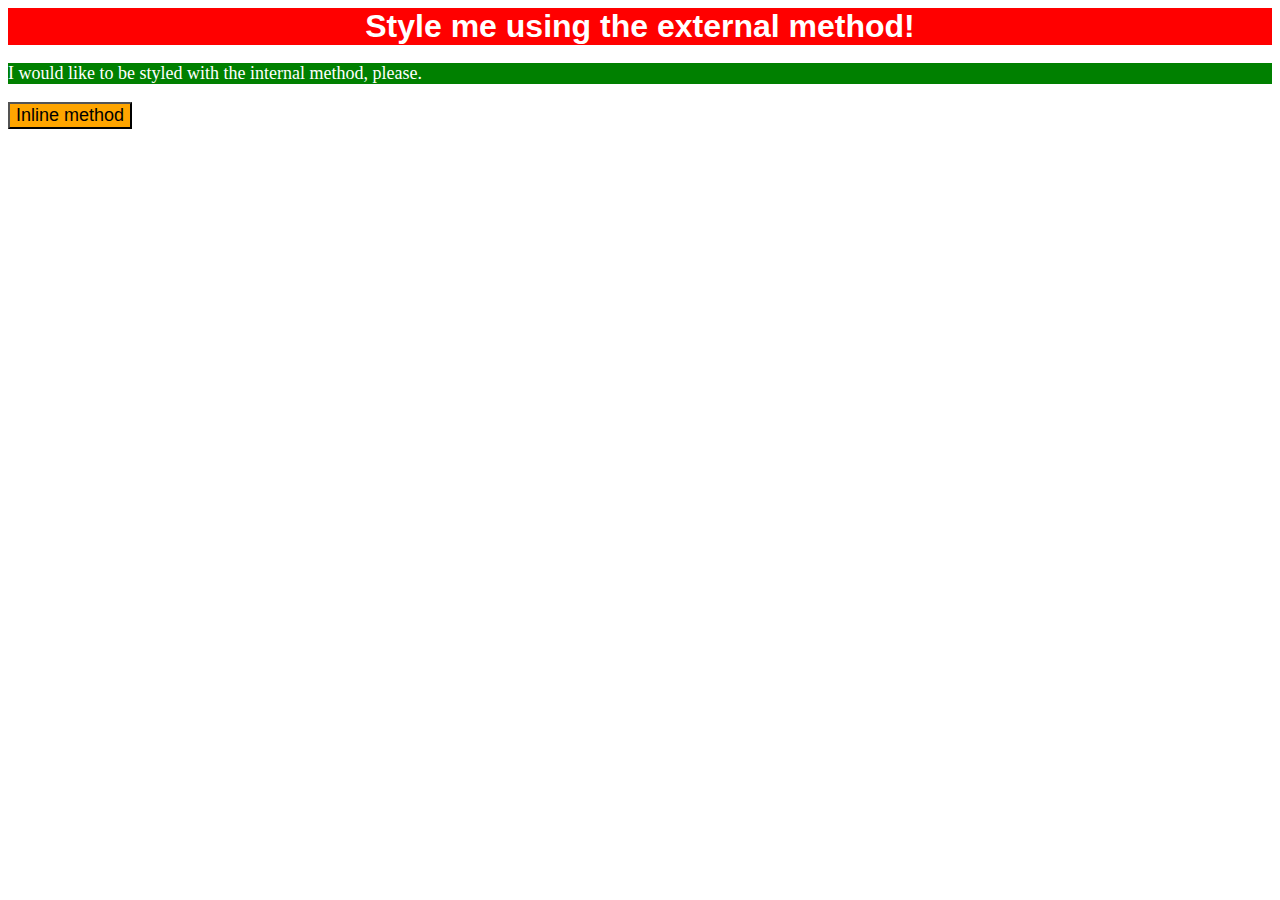
<file: 01-css-methods/index.html>
<!DOCTYPE html>
<html lang="en">
    <head>
        <meta charset="UTF-8">    
        <title>Collins</title>
        <link rel="stylesheet" href="style.css">
        <style>
            p {
                background-color: green;
                color: white;
                font-size: 18px;
            }
        </style>
    </head>

    <body>
        <div> Style me using the external method!</div>
        <p>I would like to be styled with the internal method, please.</p>
        <button style="background-color: orange; font-size: 18px;">Inline method</button>
    </body>
</html>
</file>
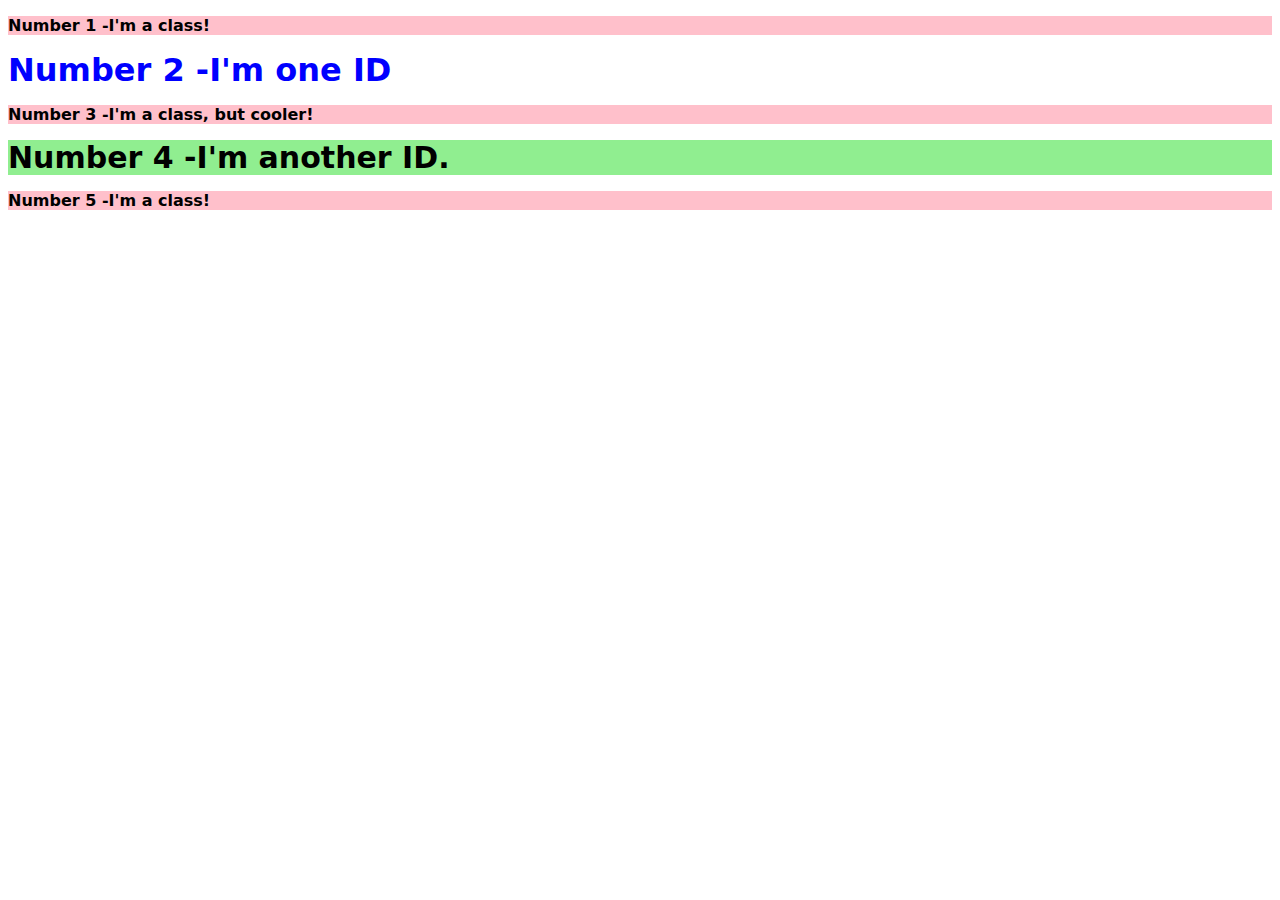
<file: 02-class-id-selectors/index.html>
<!DOCTYPE html>
<html lang="en">
    <head>
        <meta charset="UTF-8">    
        <title>Document</title>
        <link rel="stylesheet" href="style.css">
    </head>
    
    <body>
        <p class="odd">Number 1 -I'm a class!</p>
        <div id="number">Number 2 -I'm one ID</div>
        <p class="odd">Number 3 -I'm a class, but cooler!</p>
        <div id="num">Number 4 -I'm another ID.</div>
        <p class="odd">Number 5 -I'm a class!</p>
        
    </body>
</html>
</file>
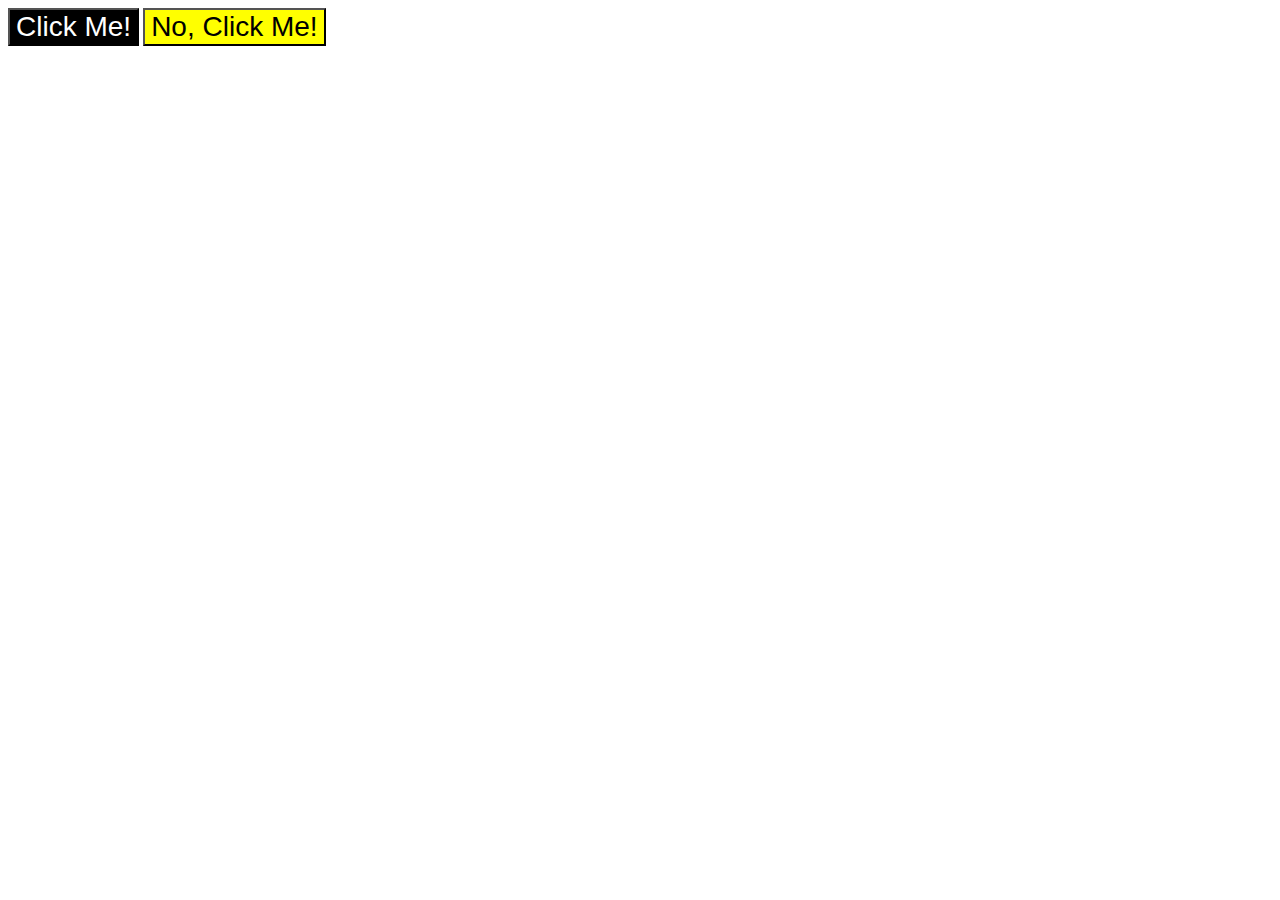
<file: 03-grouping-selectors/index.html>
<!DOCTYPE html>
<html lang="en">
  <head>
    <meta charset="UTF-8">
    <meta http-equiv="X-UA-Compatible" content="IE=edge">
    <meta name="viewport" content="width=device-width, initial-scale=1.0">
    <title>Grouping Selectors</title>
    <link rel="stylesheet" href="style.css">
  </head>
  
  <body>
    <button class="inverted">Click Me!</button>
    <button class="fancy">No, Click Me!</button>
  </body>
</html>
</file>
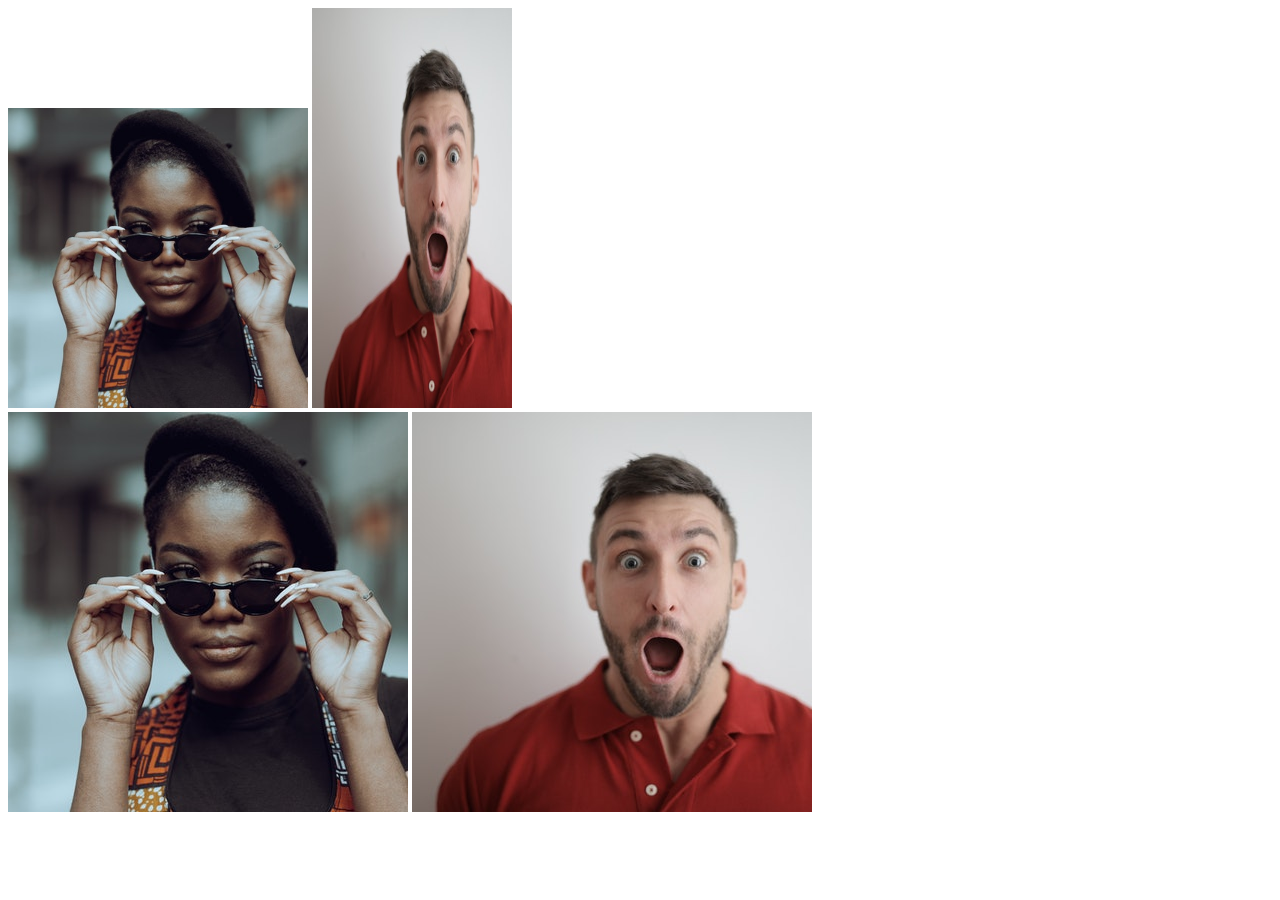
<file: 04-chaining-selectors/index.html>
<!DOCTYPE html>
<html lang="en">
  <head>
    <meta charset="UTF-8">
    <meta http-equiv="X-UA-Compatible" content="IE=edge">
    <meta name="viewport" content="width=device-width, initial-scale=1.0">
    <title>Chaining Selectors</title>
    <link rel="stylesheet" href="style.css">
  </head>
  <body>
    <!-- Check image source path. Review Foundations lesson - Links and Images -->
    <!-- Use the classes BELOW this line -->
    <div>
      <img class="avatar proportioned" src="./images/pexels-katho-mutodo-8434791.jpg" alt="Woman with glasses">
      <img class="avatar distorted" src="./images/pexels-andrea-piacquadio-3777931.jpg" alt="Man with surprised expression">
    </div>
    <!-- Use the classes ABOVE this line -->
    <div>
      <img class="original proportioned" src="./images/pexels-katho-mutodo-8434791.jpg" alt="Woman with glasses">
      <img class="original distorted" src="./images/pexels-andrea-piacquadio-3777931.jpg" alt="Man with surprised expression">
    </div>
  </body>
</html>
</file>
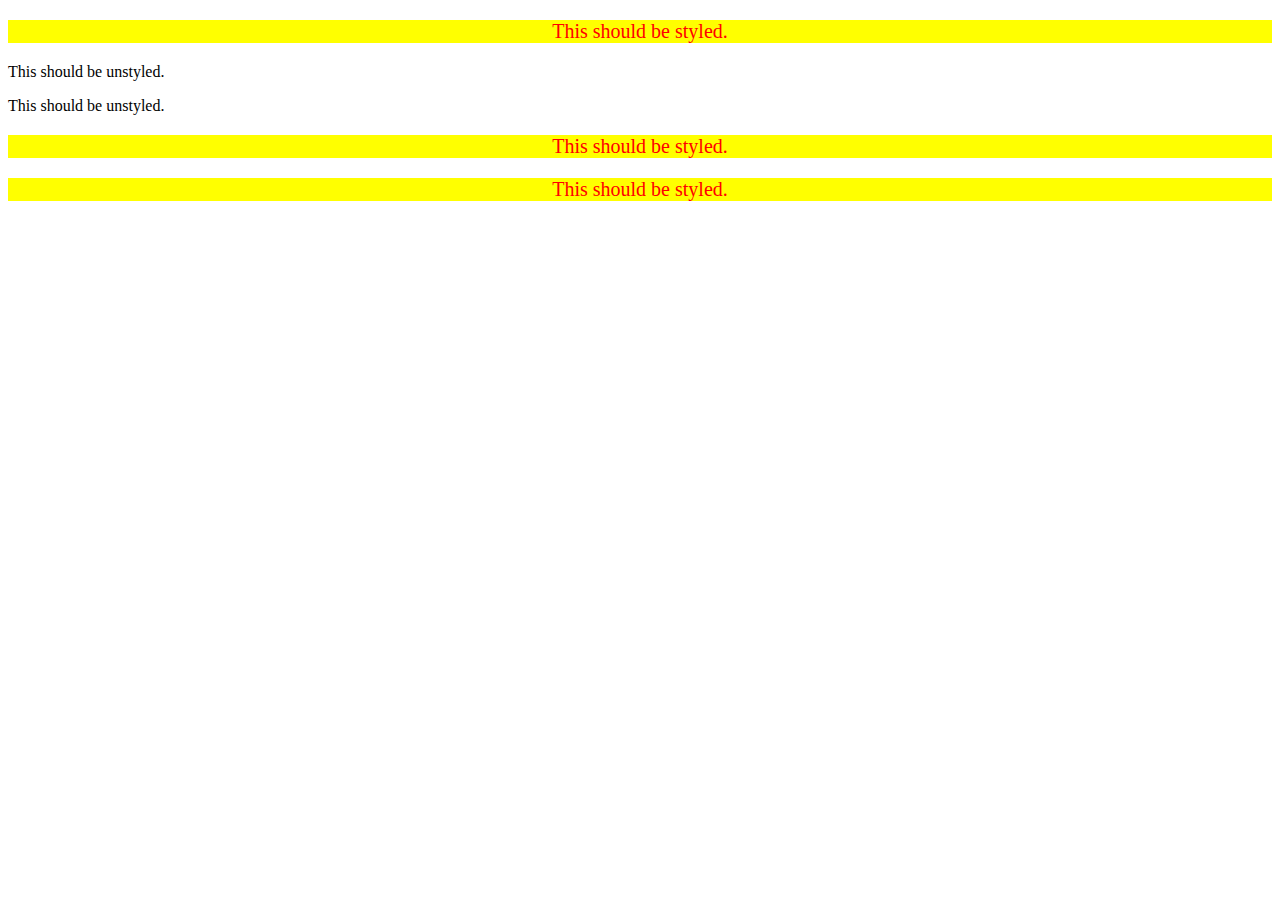
<file: 05-descedant-combinator/index.html>
<!DOCTYPE html>
<html lang="en">
  <head>
    <meta charset="UTF-8">
    <meta http-equiv="X-UA-Compatible" content="IE=edge">
    <meta name="viewport" content="width=device-width, initial-scale=1.0">
    <title>Descendant Combinator</title>
    <link rel="stylesheet" href="style.css">
  </head>
  <body>
    <div class="container">
      <p class="text">This should be styled.</p>
    </div>
    <p class="text">This should be unstyled.</p>
    <p class="text">This should be unstyled.</p>
    <div class="container">
      <p class="text">This should be styled.</p>
      <p class="text">This should be styled.</p>
    </div>
  </body>
</html>
</file>
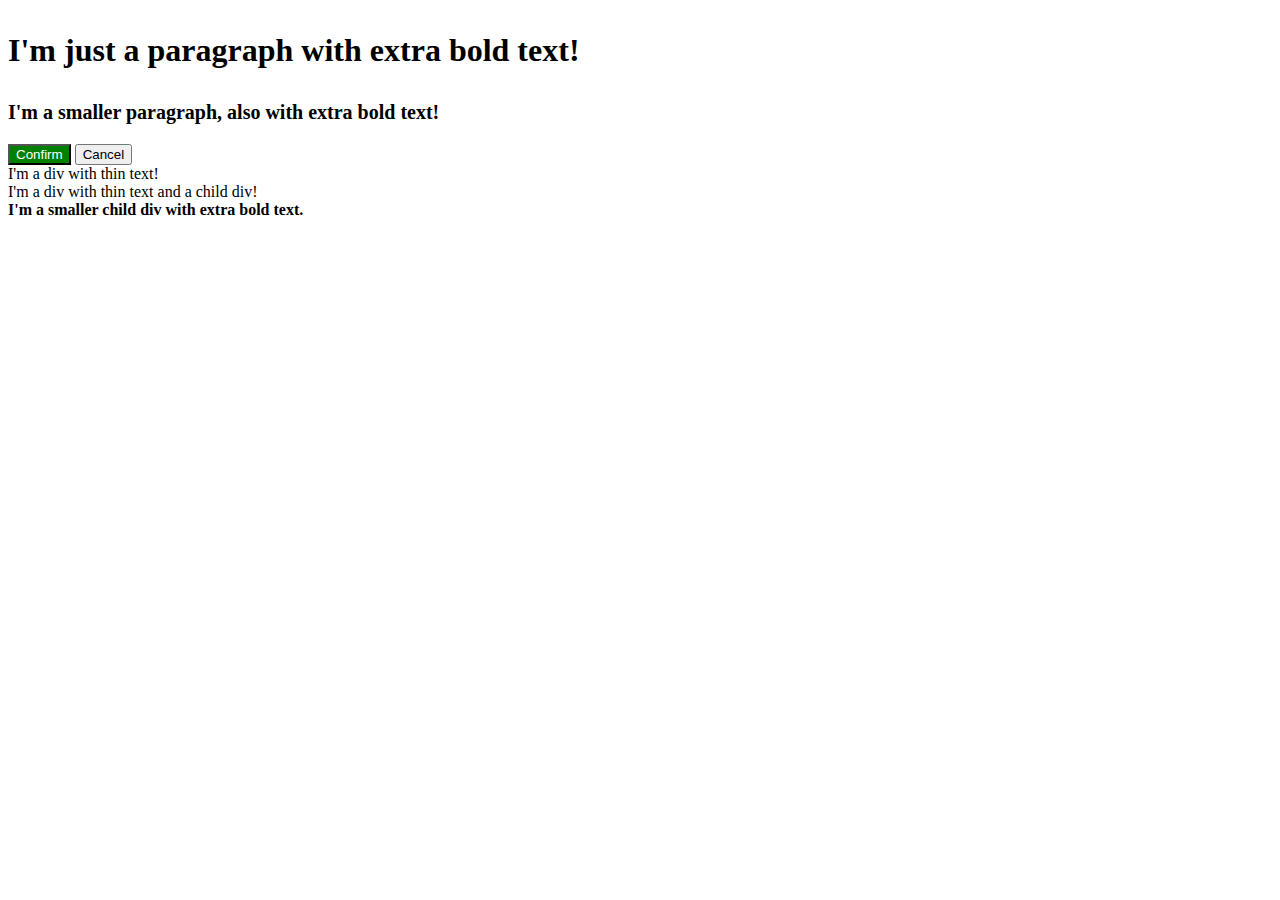
<file: 06-cascade-fix/index.html>
<!DOCTYPE html>
<html lang="en">
  <head>
    <meta charset="UTF-8">
    <meta http-equiv="X-UA-Compatible" content="IE=edge">
    <meta name="viewport" content="width=device-width, initial-scale=1.0">
    <title>Fix the Cascade</title>
    <link rel="stylesheet" href="style.css">
  </head>
  <body>
    <p class="para">I'm just a paragraph with extra bold text!</p>
    <p class="para small-para">I'm a smaller paragraph, also with extra bold text!</p>

    <button id="confirm-button" class="button confirm">Confirm</button>
    <button id="cancel-button" class="button cancel">Cancel</button>

    <div class="text">I'm a div with thin text!</div>
    <div class="text">I'm a div with thin text and a child div!
      <div class="text child">I'm a smaller child div with extra bold text.</div>
    </div>
  </body>
</html>
</file>
<file: 01-css-methods/style.css>
div {
    color: white;
    background-color: red;
    font-size: 32px;
    font-weight: bold;
    font-family: Arial, Helvetica, sans-serif;
    text-align: center;
}
</file>
<file: 02-class-id-selectors/style.css>
.odd {
    background-color: pink;
    color: black;
    font-family: verdana, "Dejavu Sans", sans-serif;
    font-weight: bold;

}

#number {
    color: blue;
    font-size: 32px;
    font-weight: bold;
    font-family: verdana, "Dejavu Sans", sans-serif;
}

#num {
    background-color: lightgreen;
    font-size: 30px;
    font-weight: bold;
    color: black;
    font-family: verdana, "Dejavu Sans", sans-serif;
}
</file>
<file: 03-grouping-selectors/style.css>
.inverted,
.fancy {
    font-size: 28px;
    font-family: Helvetica," Times New Roman", sans-serif;
}
.inverted {
    background-color: black;
    color: white;
    
}

.fancy {
    background-color: yellow;
    color: black;
}
</file>
<file: 04-chaining-selectors/style.css>
.avatar.proportioned {
    width: 300px;
    height: auto;

}

.avatar.distorted {
    width: 200px;
    height: 400px;
}
</file>
<file: 05-descedant-combinator/style.css>
.container .text {
    background-color: yellow;
    color: red;
    font-size: 20px;
    text-align: center;
}
</file>
<file: 06-cascade-fix/style.css>
.para {
    font-weight: bolder;
    font-size: 32px;

}

.para.small-para {
    font-size: 20px;
}

#confirm-button {
    background-color: green;
    color: white;

}

.text .child {
    font-weight: bold;
}
</file>
